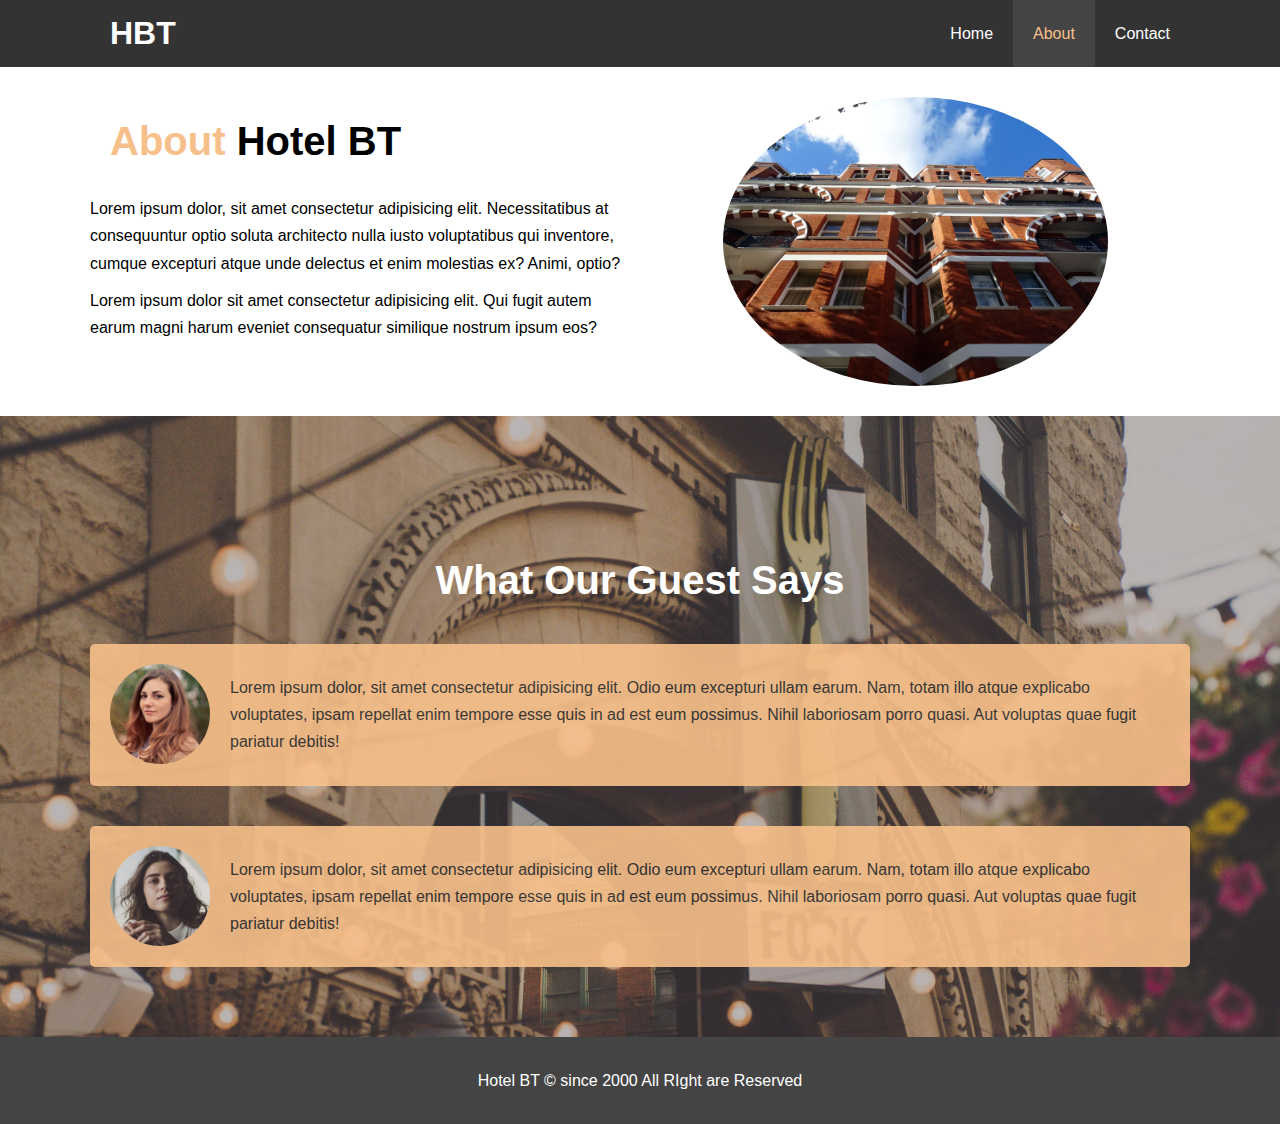
<file: about.html>
<!DOCTYPE html>
<html lang="en">

<head>
    <meta charset="UTF-8">
    <meta name="viewport" content="width=device-width, initial-scale=1.0">
    <meta name="description" content="Hotel of India situated in Kanpur">
    <link rel="stylesheet" href="css/style.css">
    <link rel="stylesheet" media="screen and (max-width: 768px)" href="css//mobo.css">
    <title>HBT | About</title>
</head>

<body>
    <header>
        <nav id="navbar">
            <div class="container">
                <h1 class="logo">
                    <a href="index.html">HBT</a>
                </h1>
                <ul>
                    <li>
                        <a href="index.html">Home</a>
                    </li>
                    <li>
                        <a class="current" href="about.html">About</a>
                    </li>
                    <li>
                        <a href="contact.html">Contact</a>
                    </li>
                </ul>
            </div>
        </nav>
    </header>
    <section id="about-info" class="py">
        <div class="container">
            <div class="info-left">
                <h1 class="l-heading"><span class="text-primary"> About</span> Hotel BT</h1>
                <p>Lorem ipsum dolor, sit amet consectetur adipisicing elit. Necessitatibus at consequuntur optio soluta architecto nulla iusto voluptatibus qui inventore, cumque excepturi atque unde delectus et enim molestias ex? Animi, optio?</p>
                <p>Lorem ipsum dolor sit amet consectetur adipisicing elit. Qui fugit autem earum magni harum eveniet consequatur similique nostrum ipsum eos?</p>
            </div>
            <div class="info-right">
                <img src="./img/photo-2.jpg" alt="Hotel pic">
            </div>
        </div>
    </section>
    <section id="testimonials" class="py">
        <div class="container">
            <h2 class="l-heading">What Our Guest Says</h2>
            <div class="testimonial bg-primary">
                <img src="./img/person-1.jpg" alt="">
                <p>Lorem ipsum dolor, sit amet consectetur adipisicing elit. Odio eum excepturi ullam earum. Nam, totam illo atque explicabo voluptates, ipsam repellat enim tempore esse quis in ad est eum possimus. Nihil laboriosam porro quasi. Aut voluptas
                    quae fugit pariatur debitis!
                </p>
            </div>
            <div class="testimonial bg-primary">
                <img src="./img/person-2.jpg" alt="">
                <p>Lorem ipsum dolor, sit amet consectetur adipisicing elit. Odio eum excepturi ullam earum. Nam, totam illo atque explicabo voluptates, ipsam repellat enim tempore esse quis in ad est eum possimus. Nihil laboriosam porro quasi. Aut voluptas
                    quae fugit pariatur debitis!
                </p>
            </div>
        </div>
    </section>
    <footer id="main-footer">
        <p>Hotel BT &copy; since 2000 All RIght are Reserved</p>
    </footer>
</body>

</html>
</file>
<file: css/style.css>
* {
    margin: 0;
    padding: 0;
    box-sizing: border-box;
}

html,
body {
    font-family: 'Segoe UI', Tahoma, Geneva, Verdana, sans-serif;
    line-height: 1.7em;
}

a {
    text-decoration: none;
    color: #ffffff;
}

h1,
h2,
h3 {
    padding: 20px;
}

p {
    margin: 10px 0;
}

.container {
    margin: auto;
    max-width: 1100px;
    padding: 0, 20px;
    overflow: auto;
}

.text-primary {
    color: #f7c08a;
}

.lead {
    font-size: 20px;
}

.btn {
    display: inline-block;
    font-size: 18px;
    padding: 13px 20px;
    color: #ffffff;
    background-color: #333333;
}

.btn-light {
    color: #333333;
    background-color: #ffffff;
}

.btn:hover {
    color: #333333;
    background-color: #f7c08a;
}

.bg-dark {
    background-color: #333333;
    color: #ffffff;
}

.bg-light {
    background-color: #ffffff;
    color: #333333;
}

.bg-primary {
    background-color: #f7c08a;
    color: #333333;
}

.clr {
    clear: both;
}

.py {
    padding: 30px;
}

.l-heading {
    font-size: 40px;
    line-height: 1.2;
}

#navbar {
    background: #333333;
    overflow: auto;
}

#navbar h1 {
    float: left;
    padding: 20px;
}

#navbar ul {
    float: right;
    list-style: none;
}

#navbar ul li {
    float: left;
}

#navbar ul li a {
    display: block;
    text-align: center;
    padding: 20px;
}

#navbar ul li a:hover,
#navbar ul li a.current {
    background: #444444;
    color: #f7c08a;
}

#showcase {
    background: url("../img/showcase.jpg") no-repeat center center/cover;
    height: 600px;
}

#showcase .showcase-content {
    color: #ffffff;
    padding-top: 170px;
    text-align: center;
}

#showcase .showcase-content h1 {
    font-size: 60px;
    line-height: 1.2emm;
}

#showcase .showcase-content p {
    line-height: 1.7em;
    padding-bottom: 20px;
}

#home-info {
    height: 450px;
}

#home-info .info-img {
    float: left;
    width: 50%;
    background: url("../img/photo-1.jpg") no-repeat;
    min-height: 100%;
    overflow: auto;
}

#home-info .info-content {
    float: right;
    width: 50%;
    height: 100%;
    text-align: center;
    padding: 50px 30px;
    overflow: hidden;
}

#home-info .info-content p {
    padding-bottom: 30px;
}

.box {
    float: left;
    width: 33.3%;
    text-align: center;
    padding: 50px;
}

.box i {
    margin-bottom: 10px;
}

#about-info .info-right {
    float: right;
    width: 50%;
    height: 100%;
}

#about-info .info-right img {
    display: block;
    margin: auto;
    width: 70%;
    border-radius: 50%;
}

#about-info .info-left {
    float: left;
    width: 50%;
    min-height: 100%;
}

#testimonials {
    height: 100%;
    background: url("../img/test-bg.jpg")no-repeat center center/cover;
    padding-top: 100px;
}

#testimonials h2 {
    padding: 40px;
    text-align: center;
    color: #ffffff
}

#testimonials .testimonial {
    margin-bottom: 40px;
    padding: 20px;
    opacity: 0.9;
    border-radius: 5px;
}

#testimonials .testimonial img {
    width: 100px;
    float: left;
    border-radius: 50%;
    margin-right: 20px;
}

#contact-form .form-group {
    margin-bottom: 20px;
}

#contact-form label {
    display: block;
    margin-bottom: 5px;
}

#contact-form input,
#contact-form textarea {
    width: 100%;
    padding: 10px;
    border: 1px #dddddd solid;
}

#contact-form textarea {
    height: 200px;
}

#contact-form input:focus,
#contact-form textarea:focus {
    outline: none;
    border-color: #f7c08a;
}

#main-footer {
    text-align: center;
    padding: 20px;
    background-color: #444444;
    color: #ffffff;
}
</file>
<file: css/mobo.css>
#navbar h1 {
    float: none;
    text-align: center;
}

#navbar ul,
#navbar ul li {
    float: none;
}

#navbar ul li a {
    padding: 5px;
    border-bottom: #444444 dotted 1px;
}

#home-info .info-img {
    display: none;
}

#home-info .info-content {
    float: none;
    width: 100%;
}

.box {
    float: none;
    width: 100%;
}

#about-info .info-left,
#about-info .info-right {
    float: none;
    width: 100%;
}

#about-info .info-right {
    margin-right: 30px;
}

.l-heading {
    text-align: center;
}

#contact-info .box {
    border-bottom: #444444 dotted 1px;
}

#showcase {
    height: 100%;
}

#showcase .showcase-content {
    padding-top: 70px;
    padding-bottom: 30px;
}
</file>
